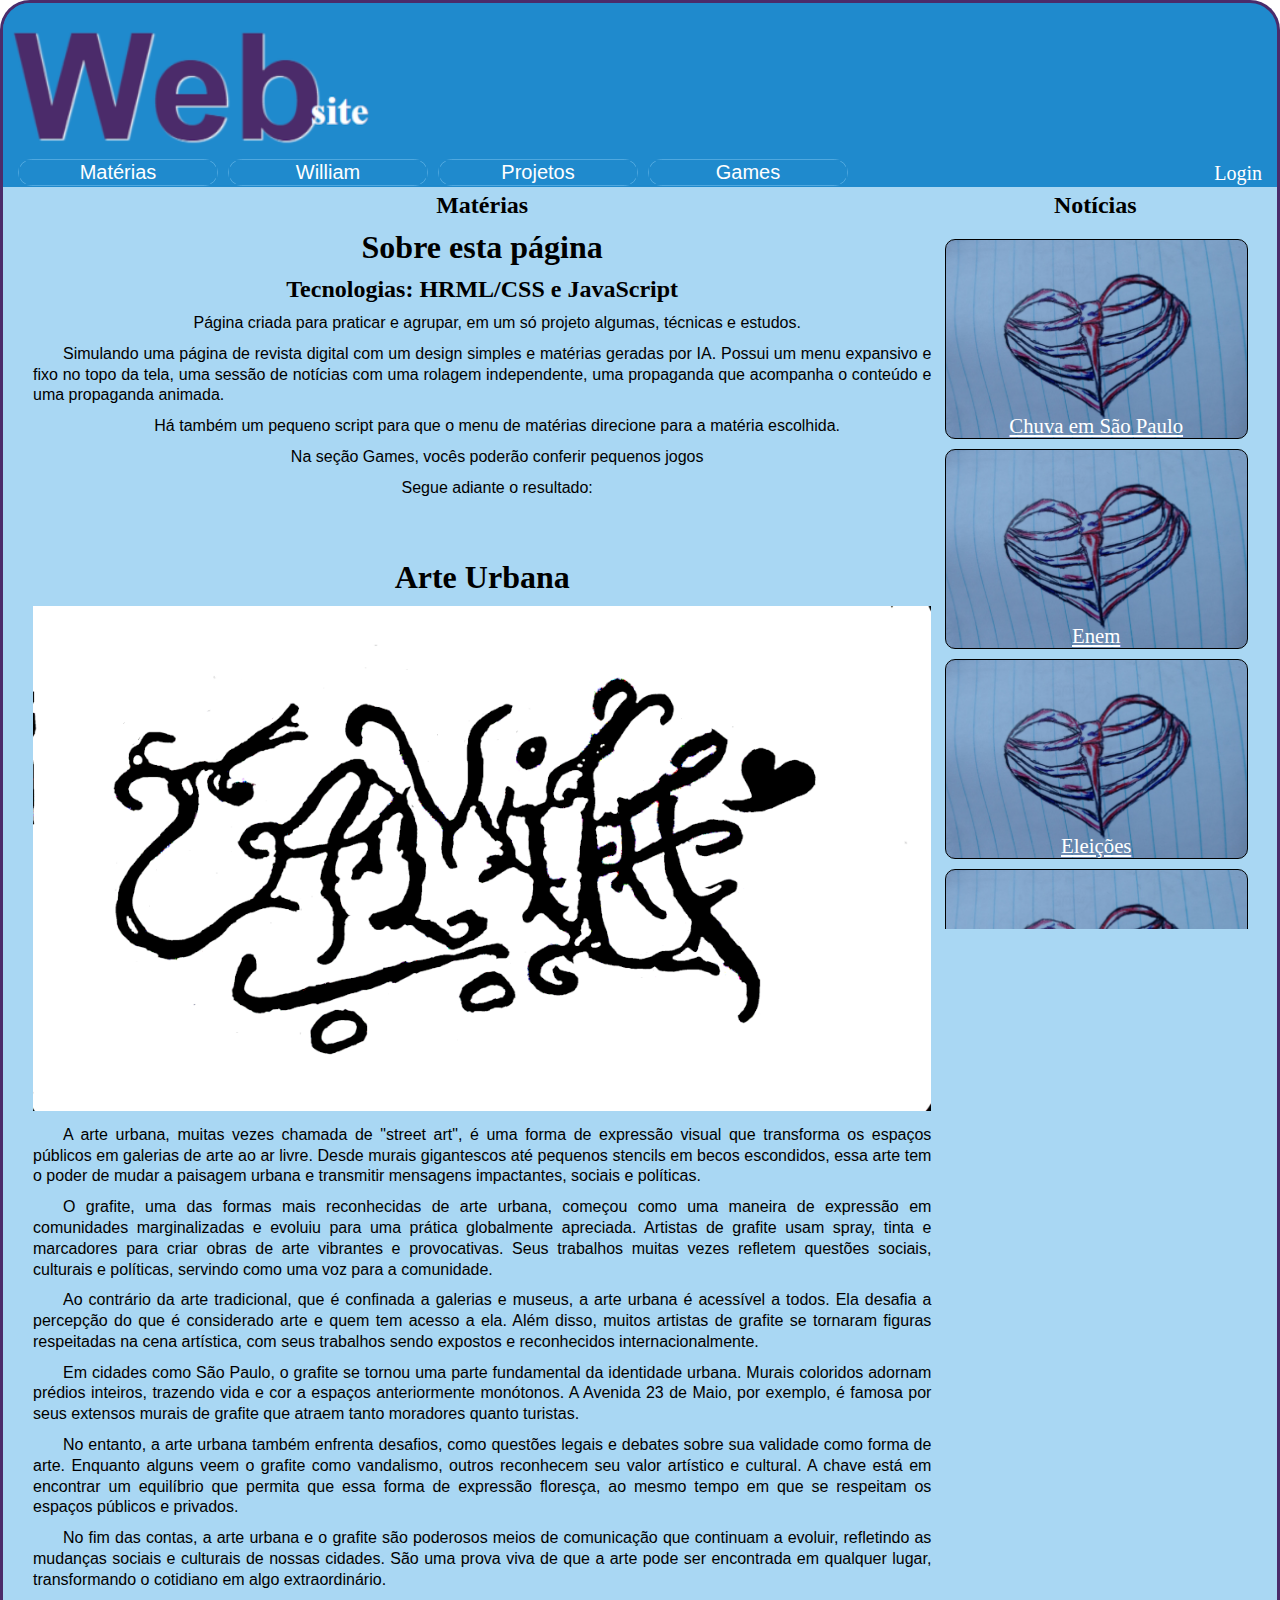
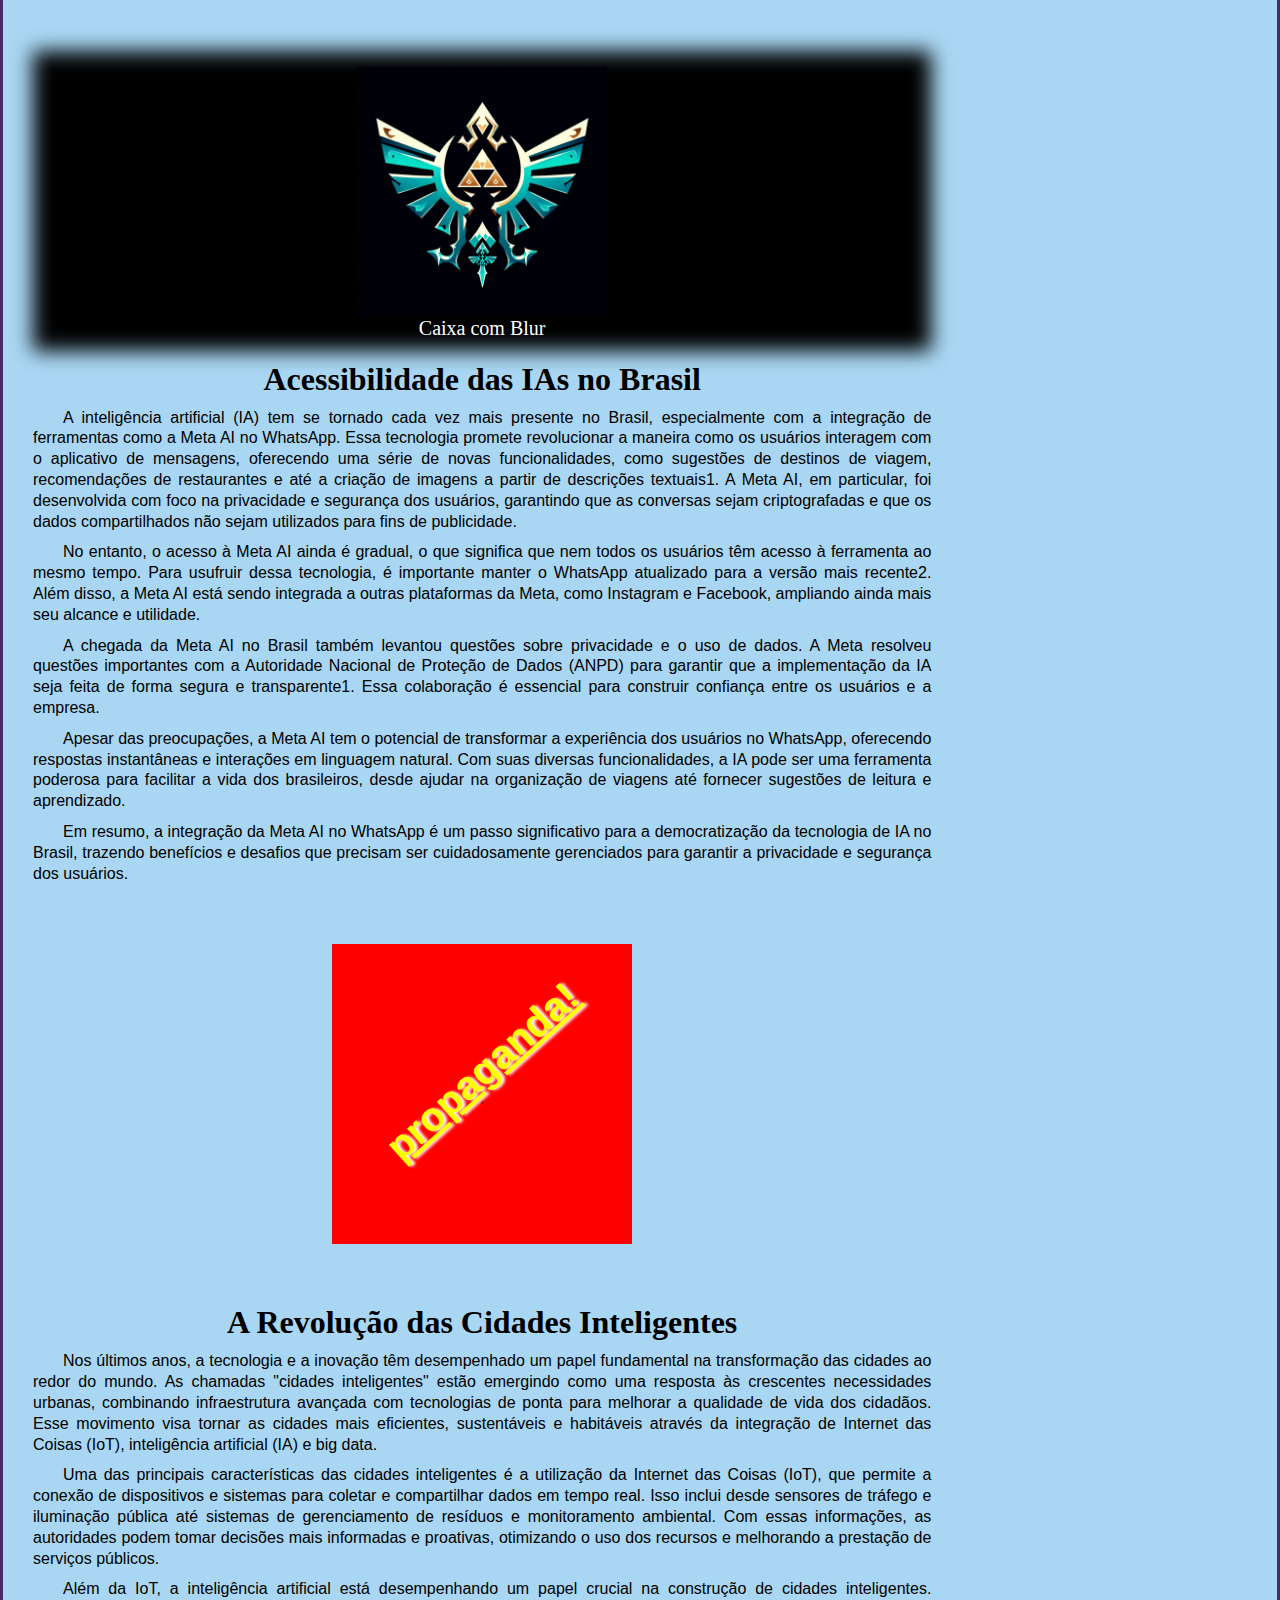
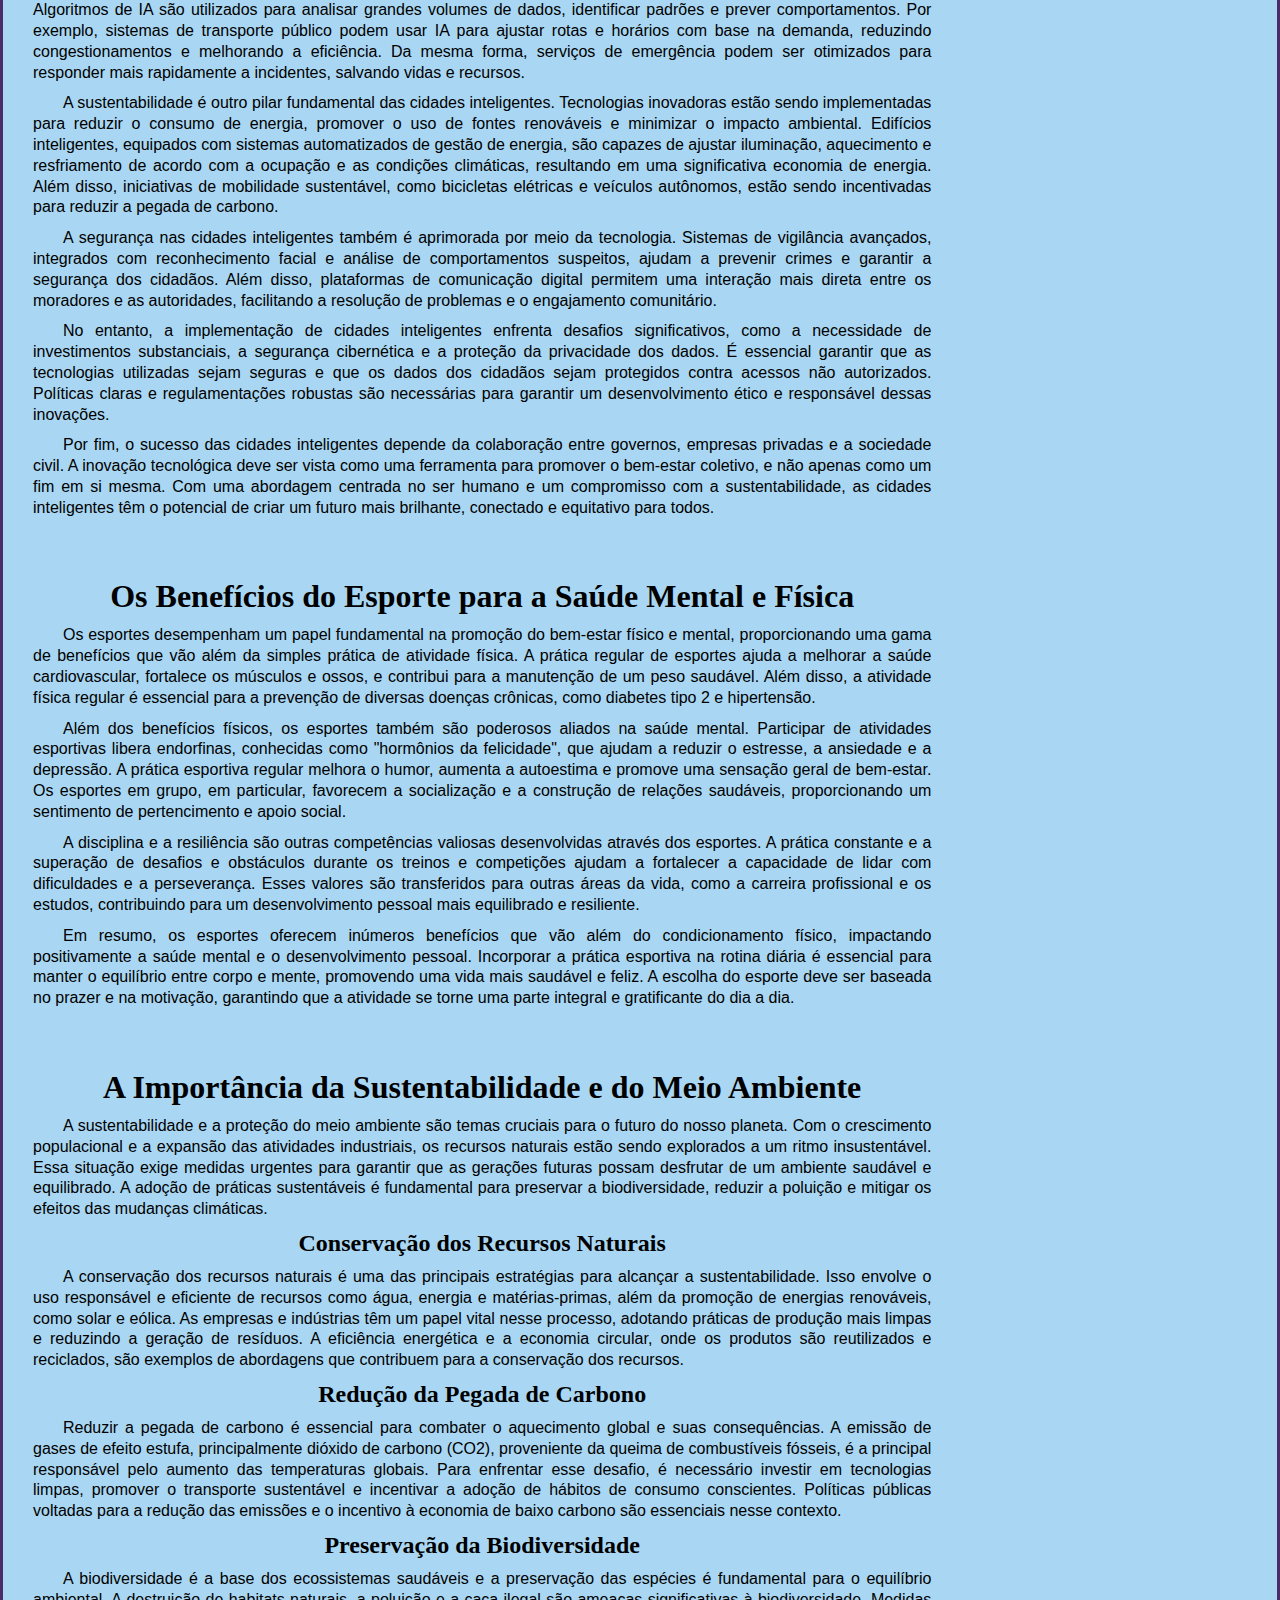
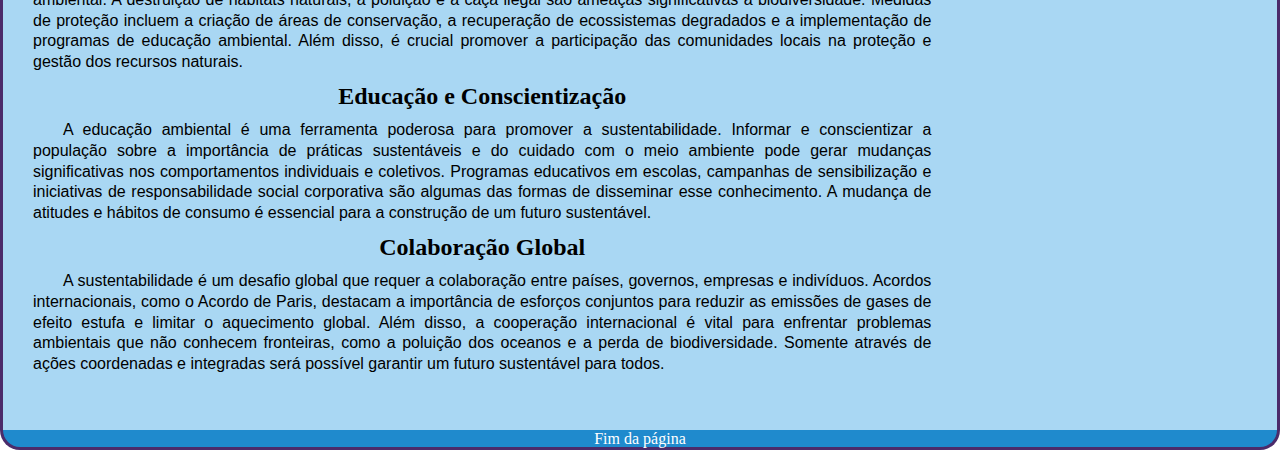
<file: index.html>
<!DOCTYPE html>
<html lang="pt-br">
<head>
    <meta charset="UTF-8">
    <meta name="viewport" content="width=device-width, initial-scale=1.0">
    <title>website</title>
    <script src="games.js" defer> </script>
    <link rel="stylesheet" href="head_style.css">
    <link rel="stylesheet" href="menu_style.css">
    <link rel="stylesheet" href="main_style.css">
    <link rel="shortcut icon" href="imagens/Wlogo.png" type="image/x-icon">
    <link rel="stylesheet" href="https://fonts.googleapis.com/css2?family=Material+Symbols+Outlined:opsz,wght,FILL,GRAD@24,400,0,0&icon_names=power_settings_new" />
    
</head>
<body>

    <header>
        <img src="imagens/websitelogo.png" alt="Logo">
    </header>

    <nav class="menu">
        <ul class="menubar">

            <li class="button">
                <p>Matérias</p>
                <ul class="opções">
                    <li><a href="#Arte Urbana">Arte Urbana</a></li>
                    <li><a href="#Acessibilidade das IAs no Brasil">Acessibilidade das IAs no Brasil</a></li>
                    <li><a href="#A Revolução das Cidades Inteligentes">A Revolução das Cidades Inteligentes</a></li>
                    <li><a href="#Os Benefícios do Esporte para a Saúde Mental e Física">Os Benefícios do Esporte para a Saúde Mental e Física</a></li>
                    <li><a href="#A Importância da Sustentabilidade e do Meio Ambiente">A Importância da Sustentabilidade e do Meio Ambiente</a></li>
                </ul>
            </li>

            <li class="button">
                <p>William</p>
                <ul class="opções">
                    <li><a href="https://github.com/WilliamAlvesOliveira" target="_blank">Github</a></li>
                    <li><a href="https://www.linkedin.com/in/william-oliveira-a047a7268/" target="_blank">Linkedin</a></li>
                    <li><a href="https://www.facebook.com/william.ramone.1" target="_blank">Facebook</a></li>
                    <li><a href="https://www.instagram.com/27will_ramones/" target="_blank">Instagram</a></li> 
                </ul>
            </li>

            <li class="button">
                    <p>Projetos</p>
                    
                <ul class="opções">
                    <li><a href="https://williamalvesoliveira.github.io/projeto-cordel/" target="_blank">Cordel Moderno</a></li>

                    <li><a href="https://williamalvesoliveira.github.io/projeto-android/" target="_blank">Android</a></li>

                    <li><a href="https://williamalvesoliveira.github.io/projeto-redes-sociais/" target="_blank">Projeto Redes Sociais</a></li>

                    <li><a href="https://williamalvesoliveira.github.io/projeto-login/" target="_blank">Projeto-Login</a>
                    </li>
                </ul>
            </li>

            <li class="button">
                <p>Games</p>
                <ul class="opções">
                    <li><a href="#gamescreen" onclick="openwindow('adivinhacao/adivinhação.html')">Adivinhação</a></li>
                    <li><a href="#gamescreen" onclick="openwindow('velha.html')">Velha</a></li>
                    <li><a href="#gamescreen" onclick="openwindow('missilecommand/missilecommandmain.html')">Missile Command</a></li>
                </ul>
            </li>
        </ul>

        <a href="login_page.html">Login</a>
    </nav>

    <main>
        <section>
            <div class="games" id="gamescreen">
                <p>Games</p>
                <iframe id="gameframe" src="" frameborder="0"></iframe>
                <div class="gamebuttons">
                    <button onclick="closewindow()">
                        <span class="material-symbols-outlined">
                        power_settings_new
                        </span>fechar
                    </button>
                </div>
            </div>

            <h2 class="artigos">Matérias</h2>

            <div class="matérias">
                <h2>Sobre esta página</h2>
                <h3>Tecnologias: HRML/CSS e JavaScript</h3>
                <p>Página criada para praticar e agrupar, em um só projeto algumas, técnicas e estudos.</p>

                <p>Simulando uma página de revista digital com um design simples e matérias geradas por IA. Possui um menu expansivo e fixo no topo da tela, uma sessão de notícias com uma rolagem independente, uma propaganda que acompanha o conteúdo e uma propaganda animada.</p>

                <p>Há também um pequeno script para que o menu de matérias direcione para a matéria escolhida.</p>

                <p>Na seção Games, vocês poderão conferir pequenos jogos</p>

                <p>Segue adiante o resultado:</p>
            </div>

            <div id="Arte Urbana" class="matérias">
                <h2>Arte Urbana</h2>
                <picture>
                    <source media="(Max-width: 800px)" srcset="imagens/csmilstsgremastep.png">
                    <img src="imagens/csmilstsgremastemedr.png" alt="imagem escrito camila estilizado">
                </picture>
                <p>A arte urbana, muitas vezes chamada de "street art", é uma forma de expressão visual que transforma os espaços públicos em galerias de arte ao ar livre. Desde murais gigantescos até pequenos stencils em becos escondidos, essa arte tem o poder de mudar a paisagem urbana e transmitir mensagens impactantes, sociais e políticas.</p>

                <p>O grafite, uma das formas mais reconhecidas de arte urbana, começou como uma maneira de expressão em comunidades marginalizadas e evoluiu para uma prática globalmente apreciada. Artistas de grafite usam spray, tinta e marcadores para criar obras de arte vibrantes e provocativas. Seus trabalhos muitas vezes refletem questões sociais, culturais e políticas, servindo como uma voz para a comunidade.</p>
                    
                <p>Ao contrário da arte tradicional, que é confinada a galerias e museus, a arte urbana é acessível a todos. Ela desafia a percepção do que é considerado arte e quem tem acesso a ela. Além disso, muitos artistas de grafite se tornaram figuras respeitadas na cena artística, com seus trabalhos sendo expostos e reconhecidos internacionalmente.</p>
                    
                <p>Em cidades como São Paulo, o grafite se tornou uma parte fundamental da identidade urbana. Murais coloridos adornam prédios inteiros, trazendo vida e cor a espaços anteriormente monótonos. A Avenida 23 de Maio, por exemplo, é famosa por seus extensos murais de grafite que atraem tanto moradores quanto turistas.</p>
                    
                <p>No entanto, a arte urbana também enfrenta desafios, como questões legais e debates sobre sua validade como forma de arte. Enquanto alguns veem o grafite como vandalismo, outros reconhecem seu valor artístico e cultural. A chave está em encontrar um equilíbrio que permita que essa forma de expressão floresça, ao mesmo tempo em que se respeitam os espaços públicos e privados.</p>
                    
                <p>No fim das contas, a arte urbana e o grafite são poderosos meios de comunicação que continuam a evoluir, refletindo as mudanças sociais e culturais de nossas cidades. São uma prova viva de que a arte pode ser encontrada em qualquer lugar, transformando o cotidiano em algo extraordinário.</p>
            </div>

            <div class="imagem">
                <div class="blur"></div>
                <div class="imagem_blur">
                    <img src="imagens/W in the style of the Legend of Zelda logo with a transparent background, dimensions 300px x 300px.png" alt="">
                    <p >Caixa com Blur</p></div>
            </div>

            <div id="Acessibilidade das IAs no Brasil" class="matérias">
                <h2>Acessibilidade das IAs no Brasil</h2>

                <p>A inteligência artificial (IA) tem se tornado cada vez mais presente no Brasil, especialmente com a integração de ferramentas como a Meta AI no WhatsApp. Essa tecnologia promete revolucionar a maneira como os usuários interagem com o aplicativo de mensagens, oferecendo uma série de novas funcionalidades, como sugestões de destinos de viagem, recomendações de restaurantes e até a criação de imagens a partir de descrições textuais1. A Meta AI, em particular, foi desenvolvida com foco na privacidade e segurança dos usuários, garantindo que as conversas sejam criptografadas e que os dados compartilhados não sejam utilizados para fins de publicidade.</p>

                <p>No entanto, o acesso à Meta AI ainda é gradual, o que significa que nem todos os usuários têm acesso à ferramenta ao mesmo tempo. Para usufruir dessa tecnologia, é importante manter o WhatsApp atualizado para a versão mais recente2. Além disso, a Meta AI está sendo integrada a outras plataformas da Meta, como Instagram e Facebook, ampliando ainda mais seu alcance e utilidade.</p>

                <p>A chegada da Meta AI no Brasil também levantou questões sobre privacidade e o uso de dados. A Meta resolveu questões importantes com a Autoridade Nacional de Proteção de Dados (ANPD) para garantir que a implementação da IA seja feita de forma segura e transparente1. Essa colaboração é essencial para construir confiança entre os usuários e a empresa.</p>

                <p>Apesar das preocupações, a Meta AI tem o potencial de transformar a experiência dos usuários no WhatsApp, oferecendo respostas instantâneas e interações em linguagem natural. Com suas diversas funcionalidades, a IA pode ser uma ferramenta poderosa para facilitar a vida dos brasileiros, desde ajudar na organização de viagens até fornecer sugestões de leitura e aprendizado.</p>

                <p>Em resumo, a integração da Meta AI no WhatsApp é um passo significativo para a democratização da tecnologia de IA no Brasil, trazendo benefícios e desafios que precisam ser cuidadosamente gerenciados para garantir a privacidade e segurança dos usuários.</p>
            </div>

            <div class="animated_border">
                <div class="propaganda">
                   <p class="propaganda_text">propaganda!</p>´
                   <p class="hidden"><a href=""#>click para saber mais.</a></p>
                </div>
            </div>

            <div id="A Revolução das Cidades Inteligentes" class="matérias">
                <h2>A Revolução das Cidades Inteligentes</h2>

                <p>Nos últimos anos, a tecnologia e a inovação têm desempenhado um papel fundamental na transformação das cidades ao redor do mundo. As chamadas "cidades inteligentes" estão emergindo como uma resposta às crescentes necessidades urbanas, combinando infraestrutura avançada com tecnologias de ponta para melhorar a qualidade de vida dos cidadãos. Esse movimento visa tornar as cidades mais eficientes, sustentáveis e habitáveis através da integração de Internet das Coisas (IoT), inteligência artificial (IA) e big data.</p>

                <p>Uma das principais características das cidades inteligentes é a utilização da Internet das Coisas (IoT), que permite a conexão de dispositivos e sistemas para coletar e compartilhar dados em tempo real. Isso inclui desde sensores de tráfego e iluminação pública até sistemas de gerenciamento de resíduos e monitoramento ambiental. Com essas informações, as autoridades podem tomar decisões mais informadas e proativas, otimizando o uso dos recursos e melhorando a prestação de serviços públicos.</p>

                <p>Além da IoT, a inteligência artificial está desempenhando um papel crucial na construção de cidades inteligentes. Algoritmos de IA são utilizados para analisar grandes volumes de dados, identificar padrões e prever comportamentos. Por exemplo, sistemas de transporte público podem usar IA para ajustar rotas e horários com base na demanda, reduzindo congestionamentos e melhorando a eficiência. Da mesma forma, serviços de emergência podem ser otimizados para responder mais rapidamente a incidentes, salvando vidas e recursos.</p>

                <p>A sustentabilidade é outro pilar fundamental das cidades inteligentes. Tecnologias inovadoras estão sendo implementadas para reduzir o consumo de energia, promover o uso de fontes renováveis e minimizar o impacto ambiental. Edifícios inteligentes, equipados com sistemas automatizados de gestão de energia, são capazes de ajustar iluminação, aquecimento e resfriamento de acordo com a ocupação e as condições climáticas, resultando em uma significativa economia de energia. Além disso, iniciativas de mobilidade sustentável, como bicicletas elétricas e veículos autônomos, estão sendo incentivadas para reduzir a pegada de carbono.</p>

                <p>A segurança nas cidades inteligentes também é aprimorada por meio da tecnologia. Sistemas de vigilância avançados, integrados com reconhecimento facial e análise de comportamentos suspeitos, ajudam a prevenir crimes e garantir a segurança dos cidadãos. Além disso, plataformas de comunicação digital permitem uma interação mais direta entre os moradores e as autoridades, facilitando a resolução de problemas e o engajamento comunitário.</p>

                <p>No entanto, a implementação de cidades inteligentes enfrenta desafios significativos, como a necessidade de investimentos substanciais, a segurança cibernética e a proteção da privacidade dos dados. É essencial garantir que as tecnologias utilizadas sejam seguras e que os dados dos cidadãos sejam protegidos contra acessos não autorizados. Políticas claras e regulamentações robustas são necessárias para garantir um desenvolvimento ético e responsável dessas inovações.</p>

                <p>Por fim, o sucesso das cidades inteligentes depende da colaboração entre governos, empresas privadas e a sociedade civil. A inovação tecnológica deve ser vista como uma ferramenta para promover o bem-estar coletivo, e não apenas como um fim em si mesma. Com uma abordagem centrada no ser humano e um compromisso com a sustentabilidade, as cidades inteligentes têm o potencial de criar um futuro mais brilhante, conectado e equitativo para todos.</p>

            </div>

            <div id="Os Benefícios do Esporte para a Saúde Mental e Física" class="matérias">
                <h2>Os Benefícios do Esporte para a Saúde Mental e Física</h2>

                <p>Os esportes desempenham um papel fundamental na promoção do bem-estar físico e mental, proporcionando uma gama de benefícios que vão além da simples prática de atividade física. A prática regular de esportes ajuda a melhorar a saúde cardiovascular, fortalece os músculos e ossos, e contribui para a manutenção de um peso saudável. Além disso, a atividade física regular é essencial para a prevenção de diversas doenças crônicas, como diabetes tipo 2 e hipertensão.</p>

                <p>Além dos benefícios físicos, os esportes também são poderosos aliados na saúde mental. Participar de atividades esportivas libera endorfinas, conhecidas como "hormônios da felicidade", que ajudam a reduzir o estresse, a ansiedade e a depressão. A prática esportiva regular melhora o humor, aumenta a autoestima e promove uma sensação geral de bem-estar. Os esportes em grupo, em particular, favorecem a socialização e a construção de relações saudáveis, proporcionando um sentimento de pertencimento e apoio social.</p>

                <p>A disciplina e a resiliência são outras competências valiosas desenvolvidas através dos esportes. A prática constante e a superação de desafios e obstáculos durante os treinos e competições ajudam a fortalecer a capacidade de lidar com dificuldades e a perseverança. Esses valores são transferidos para outras áreas da vida, como a carreira profissional e os estudos, contribuindo para um desenvolvimento pessoal mais equilibrado e resiliente.</p>

                <p>Em resumo, os esportes oferecem inúmeros benefícios que vão além do condicionamento físico, impactando positivamente a saúde mental e o desenvolvimento pessoal. Incorporar a prática esportiva na rotina diária é essencial para manter o equilíbrio entre corpo e mente, promovendo uma vida mais saudável e feliz. A escolha do esporte deve ser baseada no prazer e na motivação, garantindo que a atividade se torne uma parte integral e gratificante do dia a dia.</p>
            </div>

            <div id="A Importância da Sustentabilidade e do Meio Ambiente" class="matérias">
                <h2>A Importância da Sustentabilidade e do Meio Ambiente</h2>

                <p>A sustentabilidade e a proteção do meio ambiente são temas cruciais para o futuro do nosso planeta. Com o crescimento populacional e a expansão das atividades industriais, os recursos naturais estão sendo explorados a um ritmo insustentável. Essa situação exige medidas urgentes para garantir que as gerações futuras possam desfrutar de um ambiente saudável e equilibrado. A adoção de práticas sustentáveis é fundamental para preservar a biodiversidade, reduzir a poluição e mitigar os efeitos das mudanças climáticas.</p>

                <h3>Conservação dos Recursos Naturais</h3>
                
                <p>A conservação dos recursos naturais é uma das principais estratégias para alcançar a sustentabilidade. Isso envolve o uso responsável e eficiente de recursos como água, energia e matérias-primas, além da promoção de energias renováveis, como solar e eólica. As empresas e indústrias têm um papel vital nesse processo, adotando práticas de produção mais limpas e reduzindo a geração de resíduos. A eficiência energética e a economia circular, onde os produtos são reutilizados e reciclados, são exemplos de abordagens que contribuem para a conservação dos recursos.</p>

                <h3>Redução da Pegada de Carbono</h3>

                <p>Reduzir a pegada de carbono é essencial para combater o aquecimento global e suas consequências. A emissão de gases de efeito estufa, principalmente dióxido de carbono (CO2), proveniente da queima de combustíveis fósseis, é a principal responsável pelo aumento das temperaturas globais. Para enfrentar esse desafio, é necessário investir em tecnologias limpas, promover o transporte sustentável e incentivar a adoção de hábitos de consumo conscientes. Políticas públicas voltadas para a redução das emissões e o incentivo à economia de baixo carbono são essenciais nesse contexto.</p>

                <h3>Preservação da Biodiversidade</h3>

                <p>A biodiversidade é a base dos ecossistemas saudáveis e a preservação das espécies é fundamental para o equilíbrio ambiental. A destruição de habitats naturais, a poluição e a caça ilegal são ameaças significativas à biodiversidade. Medidas de proteção incluem a criação de áreas de conservação, a recuperação de ecossistemas degradados e a implementação de programas de educação ambiental. Além disso, é crucial promover a participação das comunidades locais na proteção e gestão dos recursos naturais.</p>

                <h3>Educação e Conscientização</h3>

                <p>A educação ambiental é uma ferramenta poderosa para promover a sustentabilidade. Informar e conscientizar a população sobre a importância de práticas sustentáveis e do cuidado com o meio ambiente pode gerar mudanças significativas nos comportamentos individuais e coletivos. Programas educativos em escolas, campanhas de sensibilização e iniciativas de responsabilidade social corporativa são algumas das formas de disseminar esse conhecimento. A mudança de atitudes e hábitos de consumo é essencial para a construção de um futuro sustentável.</p>

                <h3>Colaboração Global</h3>

                <p>A sustentabilidade é um desafio global que requer a colaboração entre países, governos, empresas e indivíduos. Acordos internacionais, como o Acordo de Paris, destacam a importância de esforços conjuntos para reduzir as emissões de gases de efeito estufa e limitar o aquecimento global. Além disso, a cooperação internacional é vital para enfrentar problemas ambientais que não conhecem fronteiras, como a poluição dos oceanos e a perda de biodiversidade. Somente através de ações coordenadas e integradas será possível garantir um futuro sustentável para todos.</p>
            </div>
        </section>

        <aside> 
            <h2 class="artigos">Notícias</h2>
            <nav class="barra_noticias">
                <a href="https://www.google.com/search?sca_esv=ddfd98cd2ab249ea&sxsrf=ADLYWIJFim8UOPvacDT1OFOaGjOVRZX4jQ:1729909690779&q=chuva+em+s%C3%A3o+paulo&tbm=nws&source=lnms&fbs=[base64]&sa=X&ved=2ahUKEwiK4_Lk_6qJAxXcrpUCHel-O1oQ0pQJegQIFRAB&biw=1536&bih=730&dpr=1.25 " target="_blank">
                    <div class="noticias">
                        <p>Chuva em São Paulo</p>
                    </div>
                </a>

                <a href="https://www.google.com/search?sca_esv=ddfd98cd2ab249ea&sxsrf=ADLYWIJjOTsmru0DXSaT1Ct37icGSYvRzQ:1729909875853&q=enem&tbm=nws&source=lnms&fbs=[base64]&sa=X&ved=2ahUKEwil8pK9gKuJAxXCkZUCHXEdPXIQ0pQJegQIExAB&biw=1536&bih=730&dpr=1.25" target="_blank" >
                    <div class="noticias">
                        <p>Enem</p>
                    </div>
                </a>

                <a href="https://www.google.com/search?sca_esv=9ae84c19023fe28d&sxsrf=ADLYWIIjMaEM2bDuHp-GvRL-J7dcytCkcA:1734798850168&q=elei%C3%A7%C3%B5es&tbm=nws&source=lnms&fbs=[base64]&sa=X&ved=2ahUKEwiFguKppbmKAxWXLbkGHdriBKcQ0pQJegQIGBAB&biw=1536&bih=730&dpr=1.25" target="_blank">
                    <div class="noticias">
                        <p>Eleições</p>
                    </div>
                </a>

                <a href="https://www.google.com/search?q=previs%C3%A3o+do+tempo&oq=previs%C3%A3o+do+tempo&gs_lcrp=[base64]&sourceid=chrome&ie=UTF-8" target="_blank">
                    <div class="noticias">
                        <p>Previsão do Tempo</p>
                    </div></a>
                </a>

                <a href="https://www.google.com/search?sca_esv=dbde45d60f3f4c4d&sxsrf=ADLYWIICVvPxq2c6HEjagOKQcJtsmdMnTA:1734798971273&q=Corte+de+gastos+do+governo&tbm=nws&source=lnms&fbs=[base64]&sa=X&ved=2ahUKEwiN3cHjpbmKAxWIFbkGHST_JN4Q0pQJegQIHBAB&biw=1536&bih=730&dpr=1.25" target="_blank">
                    <div class="noticias">
                        <p>Corte de gastos do governo</p>
                    </div>
                </a>

                <a href="https://www.google.com/search?q=horoscopo+do+dia&sca_esv=dbde45d60f3f4c4d&biw=1536&bih=730&tbm=nws&sxsrf=ADLYWIKmtvP-DDFjbdyOewCWry9pnrSIqw%3A1734799010873&ei=ou5mZ-v3NK_J5OUP2-TI6A4&oq=horosco&gs_lp=[base64]&sclient=gws-wiz-news" target="_blank">
                    <div class="noticias">
                        <p>Horóscopo do dia</p>
                    </div>
                </a>

               <a href="https://www.google.com/search?q=esportes&sca_esv=dbde45d60f3f4c4d&biw=1536&bih=730&tbm=nws&sxsrf=ADLYWILlEl2Fyi1FPINhFj0oLG99SZspjw%3A1734799016771&ei=qO5mZ6TlLtv85OUPo8nT-QM&ved=0ahUKEwik2Zr5pbmKAxVbPrkGHaPkND8Q4dUDCA4&uact=5&oq=esportes&gs_lp=[base64]&sclient=gws-wiz-news" target="_blank">
                    <div class="noticias">
                        <p>Esportes </p>
                    </div>
                </a>
                
                <a href="https://www.google.com/search?q=cultura&sca_esv=dbde45d60f3f4c4d&biw=1536&bih=730&tbm=nws&sxsrf=ADLYWIKqtAmLTlX7AALiQrisp-0kQseq3Q%3A1734799095338&ei=9-5mZ_CrFKjO5OUP89X0mAY&ved=0ahUKEwiwg9aeprmKAxUoJ7kGHfMqHWMQ4dUDCA4&uact=5&oq=cultura&gs_lp=[base64]&sclient=gws-wiz-news" target="_blank">
                    <div class="noticias">
                        <p>Cultura</p>
                    </div>
                </a>

                <div class="noticias"><a href="#"></a></div>
                <div class="noticias"><a href="#"></a></div>
                <div class="noticias"><a href="#"></a></div>
                <div class="noticias"><a href="#"></a></div>
                <div class="noticias"><a href="#"></a></div>
                <div class="noticias"><a href="#"></a></div>
                <div class="noticias"><a href="#"></a></div>
                <div class="noticias"><a href="#"></a></div>
                <div class="noticias"><a href="#"></a></div>
                <div class="noticias"><a href="#"></a></div>
                <div class="noticias"><a href="#"></a></div>
                <div class="noticias"><a href="#"></a></div>
           </nav>

           <div class="banner">
                <iframe src="https://williamalvesoliveira.github.io/projeto-cordel/" target="_blank" frameborder="0">
                    Iframe indisponivel.
                </iframe>       
           </div>
        </aside>
    </main>
    
    <footer>
        <a href="#">
            Fim da página
        </a>
    </footer>

    <script>
        document.querySelectorAll('a[href^="#"]').forEach(anchor => {
            anchor.addEventListener('click', function (e) {
                e.preventDefault();

                const targetId = this.getAttribute('href').substring(1);

                if (targetId === "") {
                    window.scrollTo({
                        top: 0,
                        behavior: 'smooth'
                    });
                    return; 
                }
                
                const targetElement = document.getElementById(targetId);
                const offset = 37;
                const elementPosition = targetElement.getBoundingClientRect().top + window.pageYOffset;
                const offsetPosition = elementPosition - offset;

                window.scrollTo(
                    { top: offsetPosition, behavior: 'smooth'
                }); 
            });
        });
    </script>
</body>
</html>
</file>
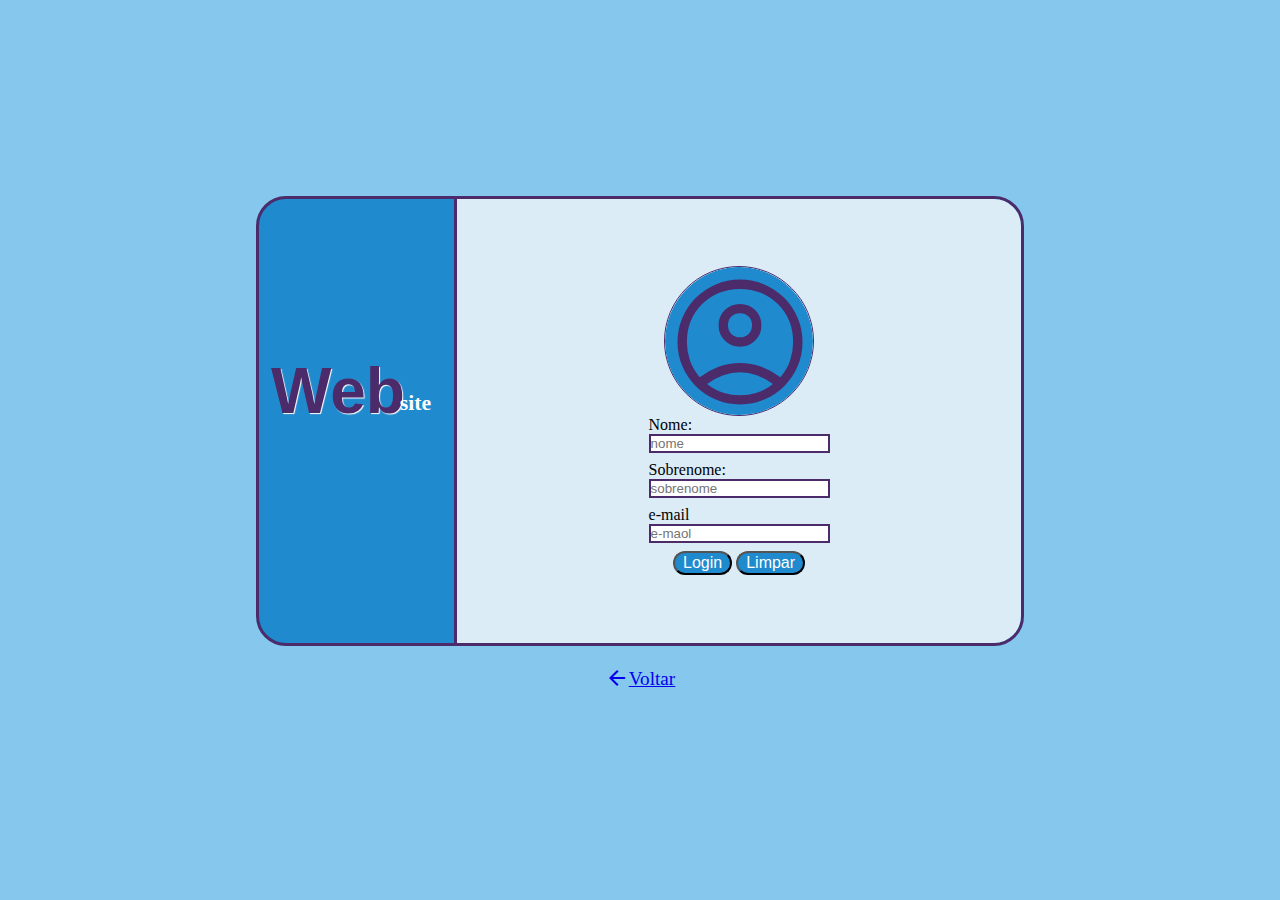
<file: login_page.html>
<!DOCTYPE html>
<html lang="pt-br">
<head>
    <meta charset="UTF-8">
    <meta name="viewport" content="width=device-width, initial-scale=1.0">
    <title>Login</title>
    <link rel="stylesheet" href="login-style.css">
    <link href="https://fonts.googleapis.com/css2?family=Material+Symbols+Outlined" rel="stylesheet" />
</head>
<body>
    <div id="login">
        <div id="login-aside">
            <h1><p class="logo1">Web</p><p class="logo2">site</p></h1>
        </div>

        <div id="formulario">
            <div id="user">
                <span class="material-symbols-outlined">
                    account_circle
                </span>

                <img src="imagens/skullphoto.jpg" alt="photo">
            </div>

            <form action="" method="post">
                <div class="dados">
                    <label for="nome">Nome:</label>
                    <input type="text" name="nome" id="nome" required placeholder="nome" maxlength="15">

                    <label for="sobrenome">Sobrenome:</label>
                    <input type="text" name="sobrenome" id="sobrenome" placeholder="sobrenome">

                    <label for="email">e-mail</label>
                    <input type="email" name="email" id="email" required placeholder="e-maol">
                </div>

                <div class="botoes-form">
                    <input type="submit" value="Login"onclick="logon(event)">
                    <input type="reset" value="Limpar">
                </div>
            </form>
        </div>
    </div>

    <footer><a href="index.html">
        <span class="material-symbols-outlined">
            arrow_back
        </span>Voltar
    </a></footer>

    <script> 
        function logon(event){ 
            event.preventDefault(); 
            window.alert('Logado');

            var ico = document.querySelector("material-symbols-outlined")
            var foto = document.getElementsByTagName('img')
            var nome = document.querySelector('#nome')
            var in_nome = document.querySelector('#nome').value
            var sobrenome = document.querySelector('#sobrenome')
            var in_sobrenome = document.querySelector('#sobrenome').value
            var mail = document.querySelector('#email')  
            var in_mail = document.querySelector('#email') .value     
            var botao = document.querySelector('input[type= submit]')     

            var spanElement = document.querySelector('.material-symbols-outlined'); 
            var imgElement = document.querySelector('#user img'); 
            spanElement.style.display = 'none'; 
            imgElement.style.display = 'block';
            nome.value = in_nome;
            sobrenome.value = in_sobrenome;
            mail.value = in_mail;
            botao.value = "logoff";            
        }
    </script>
</body>
</html>
</file>
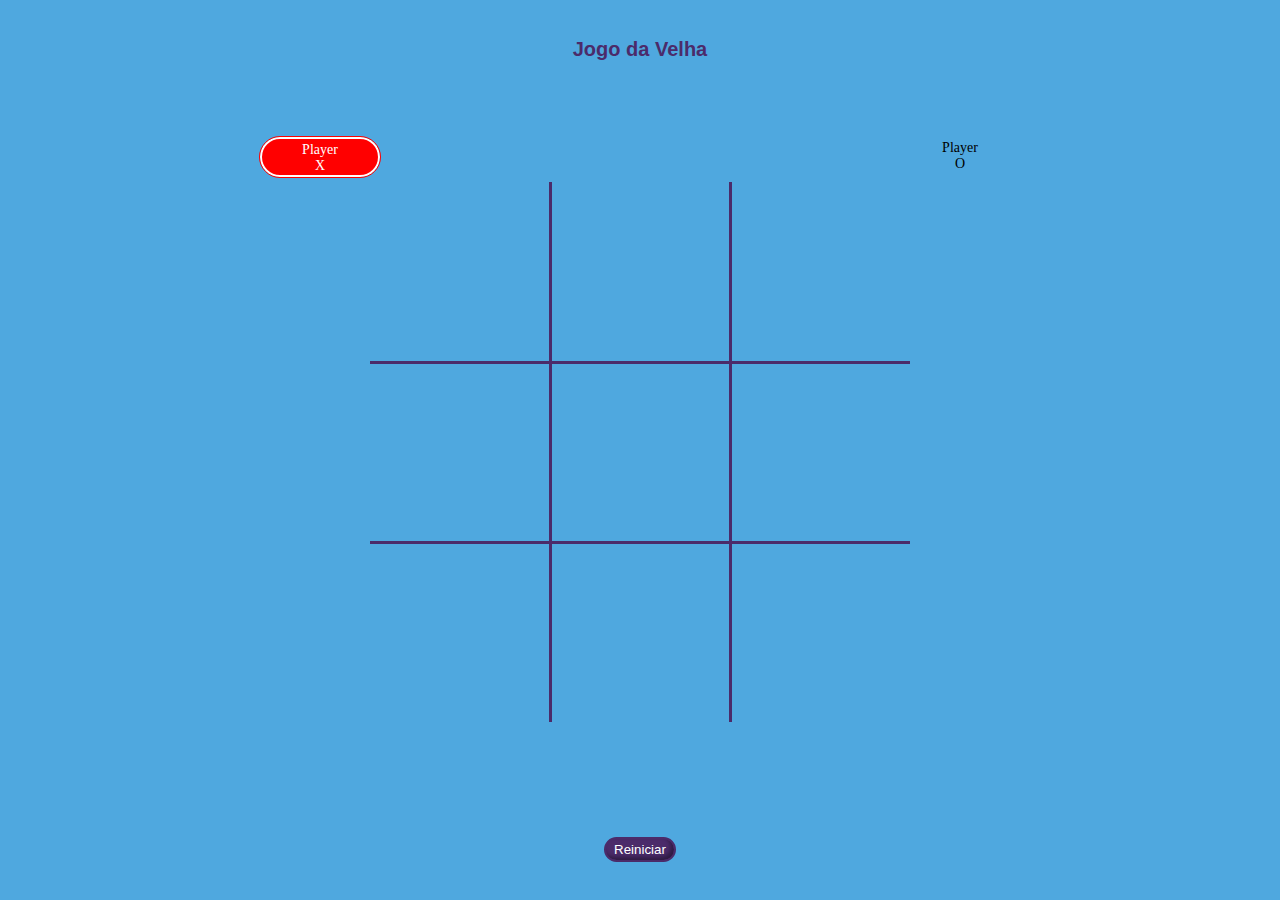
<file: velha.html>
<!DOCTYPE html>
<html lang="pt-br">
<head>
    <meta charset="UTF-8">
    <meta name="viewport" content="width=device-width, initial-scale=1.0">
    <title>Jogo da Velha</title>
    <style>
        :root{
            --cor1: rgb(31, 138, 205);
            --cor2:rgba(111, 188, 235, 0.6);
            --cor3:rgba(40, 40, 251, 0.2);
            --cor4: rgb(75, 43, 106);
        }

        *{
            margin: 0;
            padding: 0;
            box-sizing: border-box;
        }

        html{
            background-color: var(--cor1);
        }

        body{
            background-color: var(--cor2);
            height: 100vh;
            display: flex;
            flex-direction: column;
            justify-content: space-around;
            align-items: center;
        }

        main{
            display: flex;
            flex-direction: column;
            gap: 5px;
        }

        h1{
            color: var(--cor4);
            font-family: Arial, Helvetica, sans-serif;
            font-size: 20px;
        }

        .players{
            width: 100vw;
            display: flex;
            justify-content: space-around;
        }

        .players > p{
            font-size: 14px;
            width: 120px;
            height: 40px;
            border-radius: 1000px;
            padding: 3px;
            display: inline-block;
            text-align: center;
        }

        .jogadorAtual{
            background-color: red;
            border: 2px solid white;
            outline: 1px solid red;
            color: white;
        }

        .velha{
            padding: 3px;
            border-collapse: collapse;
        }

        @media screen and (orientation: portrait){
            .velha{
                margin: auto;
                width: 50vw;
                height: 50vw;
            }
        }

        @media screen and (orientation: landscape){
            .velha{
                margin: auto;
                width: 60vh;
                height: 60vh;
            }
        }

        td{
            width: 30%;
            height: 30%;
            text-align: center;
            font-family: Arial, Helvetica, sans-serif;
            font-size: 30px;
            color: white;
        }

        .cima > td, .meio > td{
            border-bottom: 3px solid var(--cor4);
        }

        .esquerda{
            border-right: 3px solid var(--cor4);
        }

        .direita{
            border-left: 3px solid var(--cor4);
        }
        
        #resultado{
            display: flex;
            justify-content: center;
            align-items: center;
            font-family: Arial, Helvetica, sans-serif;
            font-weight: bold;
            color: white;
            height: 30px;
            margin-top: 3px;
        }

        .vencedor{
            background-color: red;
            border-top: 3px solid white;
            border-bottom: 3px solid white;
            outline: 1px solid red;
        }

        .jogadorAtual, .vencedor{
            transition: background-color 0.05s ease, border-top 0.05s ease, border-bottom 0.05s ease, outline 0.05s ease;
        }

        footer > button{
            cursor: pointer;
            background-color: var(--cor4);
            color: white;
            padding: 3px 8px;
            border: 2px solid var(--cor4);
            border-radius: 1000px;
            box-shadow: inset -3px -3px 4px rgba(0, 0, 0, 0.381);
        }

        footer > button:hover{
            border: 2px solid white
        }

        @media(max-width:151px){
            h1{
                font-size: 8px;
            }

            .players>p{
            font-size: 10px;
            width: 80px;
            height: 30px;
            }

            main{
                gap: 2px;
            }

            .velha{
                width: 40vw;
                height: 40vw;
            }

            td{
                font-size: 7vw  ;
            }

            #resultado{
                height: 16px;
                margin-top: 1px;
            }
            
            .vencedor{
                border-top: 1px solid white;
                border-bottom: 1px solid white;
            }

            #resultado>p{
                font-size: 12px;
            }

            footer>button{
                font-size:8px;
            }

        }
    </style>
</head>
<body>
    <header>
        <h1>Jogo da Velha</h1>
    </header>

    <main>
        <div class="players">
            <p id="playerX" >Player <br>X</p>
            <p id="playerO">Player <br>O</p>
        </div>
        <div>
            <table class="velha">
                <tr class="cima">
                    <td class="esquerda"  id="a1" tabindex="0" role="button" aria-label="Campo A1">
                    </td>

                    <td class="centro" id="a2" tabindex="0" role="button" aria-label="Campo A2">
                    </td>

                    <td class="direita" id="a3" tabindex="0" role="button" aria-label="Campo A3">
                    </td>
                </tr>

                <tr class="meio">
                    <td class="esquerda" id="b1" tabindex="0" role="button" aria-label="Campo B1">
                    </td>

                    <td class="centro" id="b2" tabindex="0" role="button" aria-label="Campo B2">
                    </td>

                    <td class="direita" id="b3" tabindex="0" role="button" aria-label="Campo B3">
                    </td>
                </tr>

                <tr class="baixo">
                    <td class="esquerda" id="c1" tabindex="0" role="button" aria-label="Campo C1">
                    </td>

                    <td class="centro" id="c2" tabindex="0" role="button" aria-label="Campo C2"> 
                    </td>

                    <td class="direita" id="c3" tabindex="0" role="button" aria-label="Campo C3"> 
                    </td>
                </tr>
            </table>
        </div>
        <div id="resultado"> </div>
    </main>

    <footer>
        <button id="reiniciar">Reiniciar</button>
    </footer>

    <script>
        document.addEventListener('DOMContentLoaded', iniciar);
        let jogador = 'X';

        function jogadorAtual(jogador){
            const jogadorX = document.querySelector('#playerX');
            const jogadorO = document.querySelector('#playerO');

            if (jogador === 'X'){
                jogadorX.classList.add('jogadorAtual');
                jogadorO.classList.remove('jogadorAtual');
            }else{
                jogadorX.classList.remove('jogadorAtual');
                jogadorO.classList.add('jogadorAtual');
            }
        }

        function iniciar() {
            const celulas = document.querySelectorAll('.velha td');
            celulas.forEach(celula => {
                celula.addEventListener('click', () => marcar(celula));
                celula.addEventListener('keydown', (e) => {
                    if (e.key === 'Enter' || e.key === ' ') {
                        e.preventDefault();
                        marcar(celula);
                    }
                });
                celula.addEventListener('mouseover', () => mostrarPreview(celula));
                celula.addEventListener('mouseout', () => removerPreview(celula));
            });

            document.querySelector('#reiniciar').addEventListener('click', reiniciar);
            reiniciar();
        }

        function marcar(celula) {
            if (celula.innerHTML === '' || celula.classList.contains('preview')) {
                celula.innerHTML = jogador;
                celula.classList.remove('preview');

                const vencedor = verificarVencedor();
                const resultado = document.querySelector('#resultado');

                if (vencedor) {
                    if (vencedor === 'velha'){
                        resultado.innerHTML = '<p>VELHA!!!</p>';
                        resultado.classList.add('vencedor');
                    } else {
                        resultado.innerHTML = `<p>Vencedor: Jogador ${vencedor}</p>`;
                        resultado.classList.add('vencedor');
                        return; 
                    } 
                }

                jogador = jogador === 'X' ? 'O' : 'X';
                jogadorAtual(jogador);
            }
        }

        function verificarVencedor() {
            const celulas = document.querySelectorAll('.velha td');
            const combinacoes = [
                [0, 1, 2], [3, 4, 5], [6, 7, 8],
                [0, 3, 6], [1, 4, 7], [2, 5, 8],
                [0, 4, 8], [2, 4, 6]
            ];

            for (const combinacao of combinacoes) {
                const [a, b, c] = combinacao;
                if (celulas[a].innerHTML && celulas[a].innerHTML === celulas[b].innerHTML && celulas[a].innerHTML === celulas[c].innerHTML) {
                    return celulas[a].innerHTML;
                }
            }

            const todosPreenchidos = [...celulas].every(celula => celula.innerHTML !== '');
            if (todosPreenchidos) {
                return 'velha';
            }

            return null;
        }

        function reiniciar() {
            const celulas = document.querySelectorAll('.velha td');
            celulas.forEach(celula => celula.innerHTML = '');
            jogador = 'X';
            jogadorAtual(jogador);
            document.querySelector('#resultado').innerText = '';
            document.querySelector('#resultado').classList.remove('vencedor');
        }

        function mostrarPreview(celula) {
            if (celula.innerHTML === '') {
                celula.innerHTML = jogador;
                celula.classList.add('preview');
            }
        }

        function removerPreview(celula) {
            if (celula.classList.contains('preview')) {
                celula.innerHTML = '';
                celula.classList.remove('preview');
            }
        }

    </script>
    
</body>
</html>
</file>
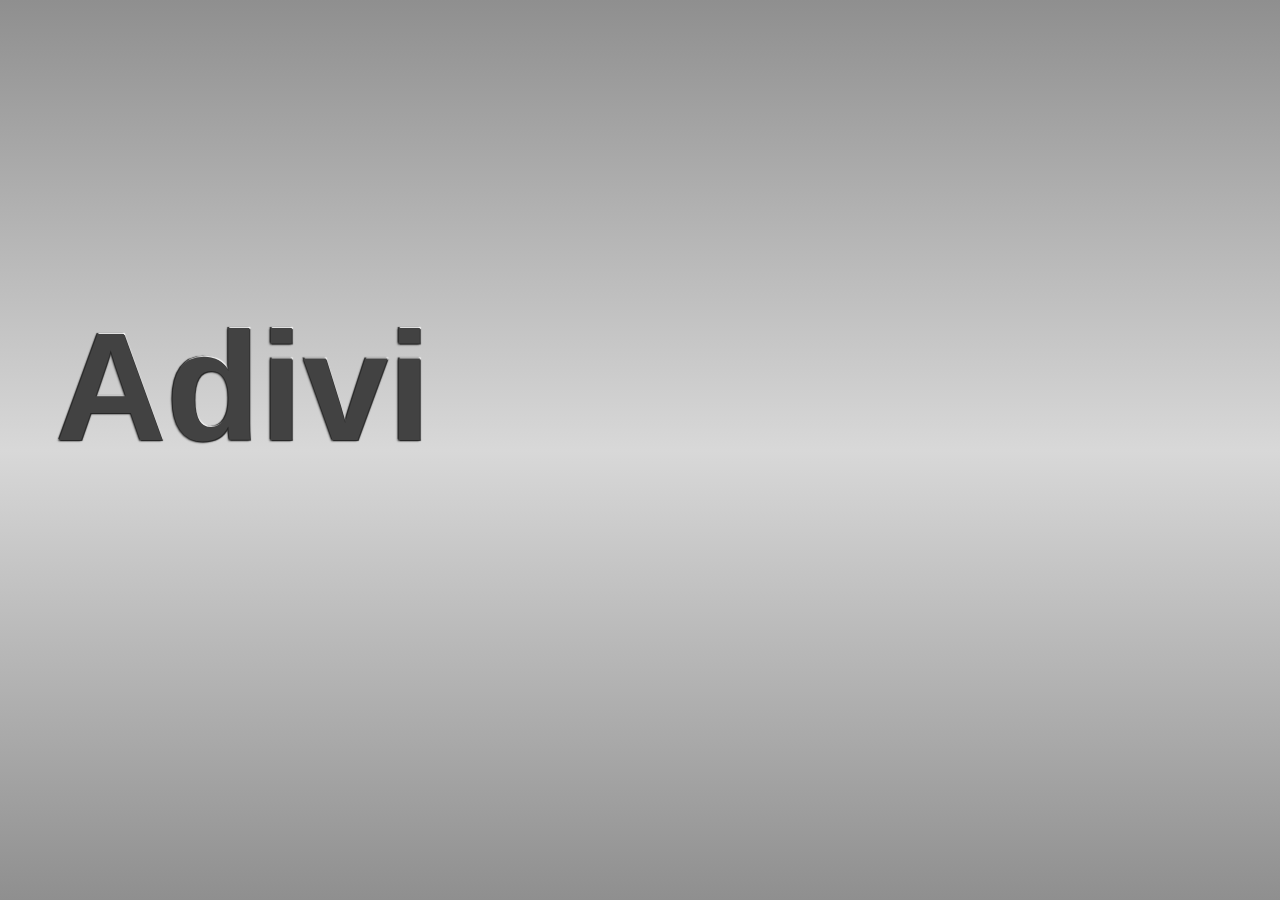
<file: adivinhacao/adivinhação.html>
<!DOCTYPE html>
<html lang="pt-br">
<head>
    <meta charset="UTF-8">
    <meta name="viewport" content="width=device-width, initial-scale=1.0">
    <title>Adivinhação</title>
   <link rel="stylesheet" href="menuprincipal.css">
</head>
<body>
    <main>
        <h1 id="titulo">Adivinhação <span id="version">2.0</span></h1>
        <div class="opções">
            <p>Selecione a dificuldade</p>
            <button onclick="Dificuldade('facil')" >Fácil</button>
            <button onclick="Dificuldade('medio')">Médio</button>
            <button onclick="Dificuldade('dificil')">Difícil</button>
        </div>
    </main>
    
    <script>
        document.addEventListener("DOMContentLoaded", function() {
            const tituloOriginal = document.querySelector('#titulo');
            const tituloTexto = tituloOriginal.innerText;
            tituloOriginal.innerHTML = "";

            for (let i = 0; i < tituloTexto.length; i++) {
                const span = document.createElement("span");
                span.innerText = tituloTexto[i];
                span.classList.add('letter');
                tituloOriginal.appendChild(span);

                setTimeout(() => {
                    span.style.opacity = 1;
                }, i * 150);
            }

        });

        function Dificuldade(dificuldade){
            window.location.href = `game.html?dificuldade=${dificuldade}`;
        }
    </script>
</body>
</html>
</file>
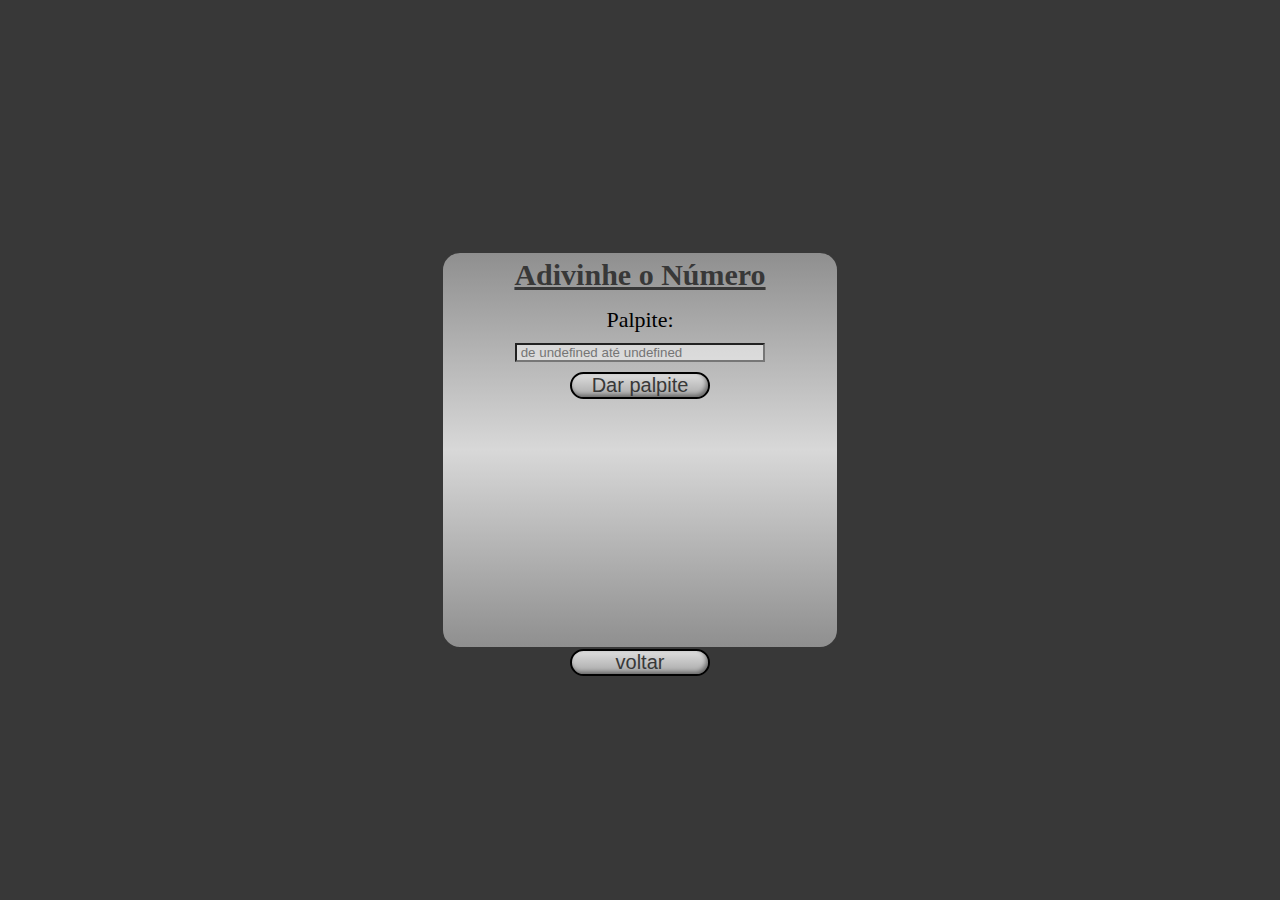
<file: adivinhacao/game.html>
<!DOCTYPE html>
<html lang="pt-br">
<head>
    <meta charset="UTF-8">
    <meta name="viewport" content="width=device-width, initial-scale=1.0">
    <title>Adivinhação</title>
    <link rel="stylesheet" href="adivinhacaoCSS.css">
</head>
<body>
    <div>
        <header><h1>Adivinhe o Número</h1></header>

        <main>
            <label for="Palpite">Palpite:</label>
            <input type="number" name="Palpite" id="Palpite" min="0" max="100">
            <button onclick="adivinhacao()">Dar palpite</button>
            <div>
                <p id="resultado"> </p>
            </div>
        </main>

        <footer>
            <a href="adivinhação.html"><button>voltar</button></a>
        </footer>
    </div>

    <script src="adivinhacao.js"> </script>
</body>
</html>
</file>
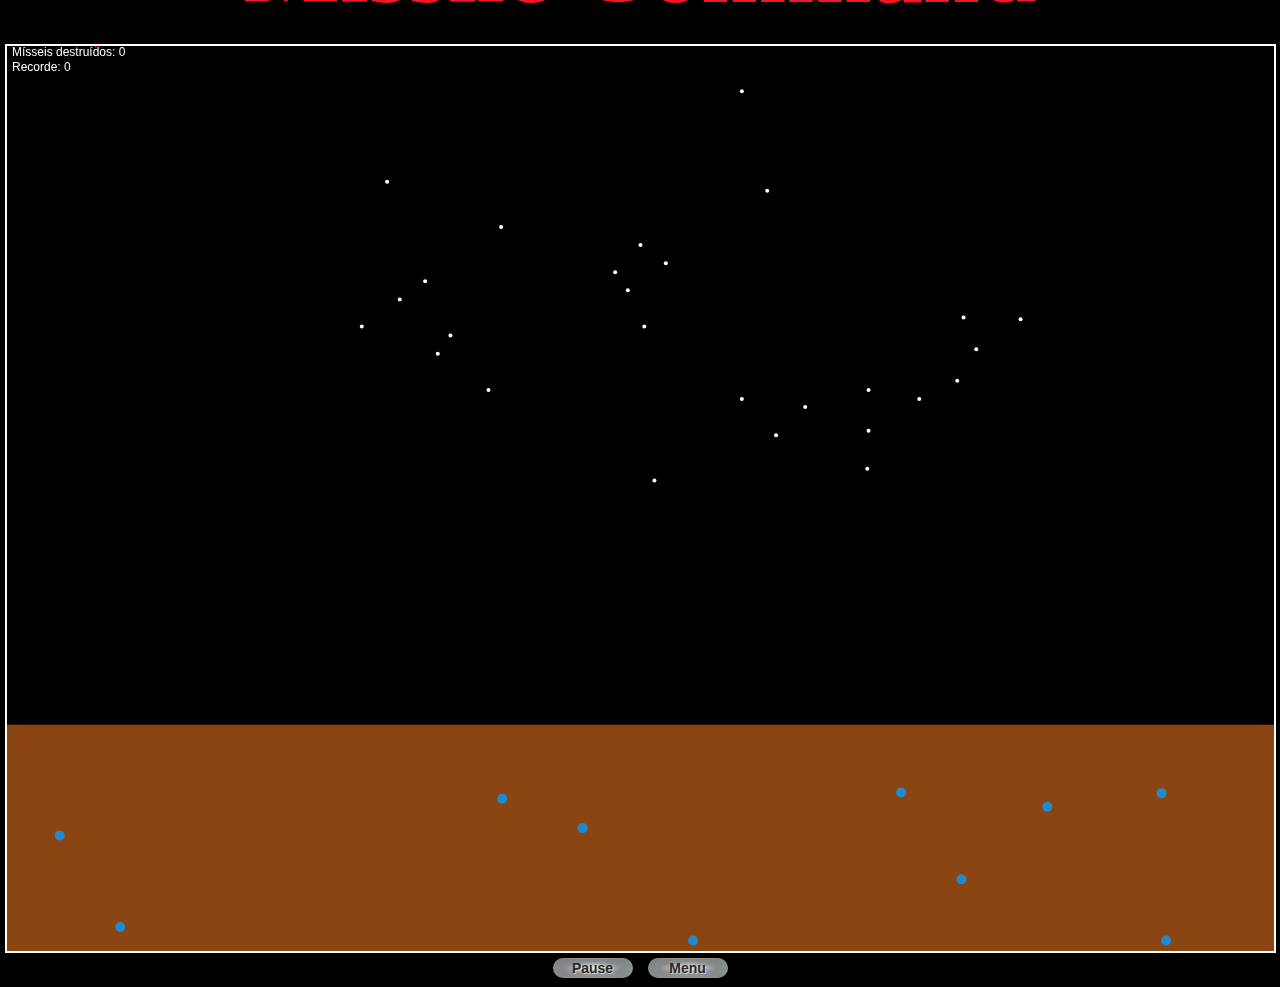
<file: missilecommand/missilecommandgame.html>
<!DOCTYPE html>
<html lang="en">
<head>
    <meta charset="UTF-8">
    <meta name="viewport" content="width=device-width, initial-scale=1.0">
    <title>Missile Command</title>
    <link rel="stylesheet" href="missilecommand.css">
</head>
<body>
    <h1>Missile Command</h1>
    <canvas id="gameCanvas"></canvas>
    <div class="options">
        <button id="Pause">Pause</button>
        <button onclick="voltar()">Menu</button>
    </div>
    <script>
        // Ajustar a largura do canvas para 99% da largura da viewport
        let largura = window.innerWidth * 0.99;
        let proporcao = 7 / 5; // Proporção de 350 x 250
        let tela = document.getElementById('gameCanvas');
        tela.setAttribute('width', largura);

        // Ajustar a altura de acordo com a proporção
        let altura = largura / proporcao;
        tela.setAttribute('height', altura);

        function voltar(){
            window.history.go(-1);
        }
    </script>
    <script src="missilecommand.js"></script>
</body>
</html>
</file>
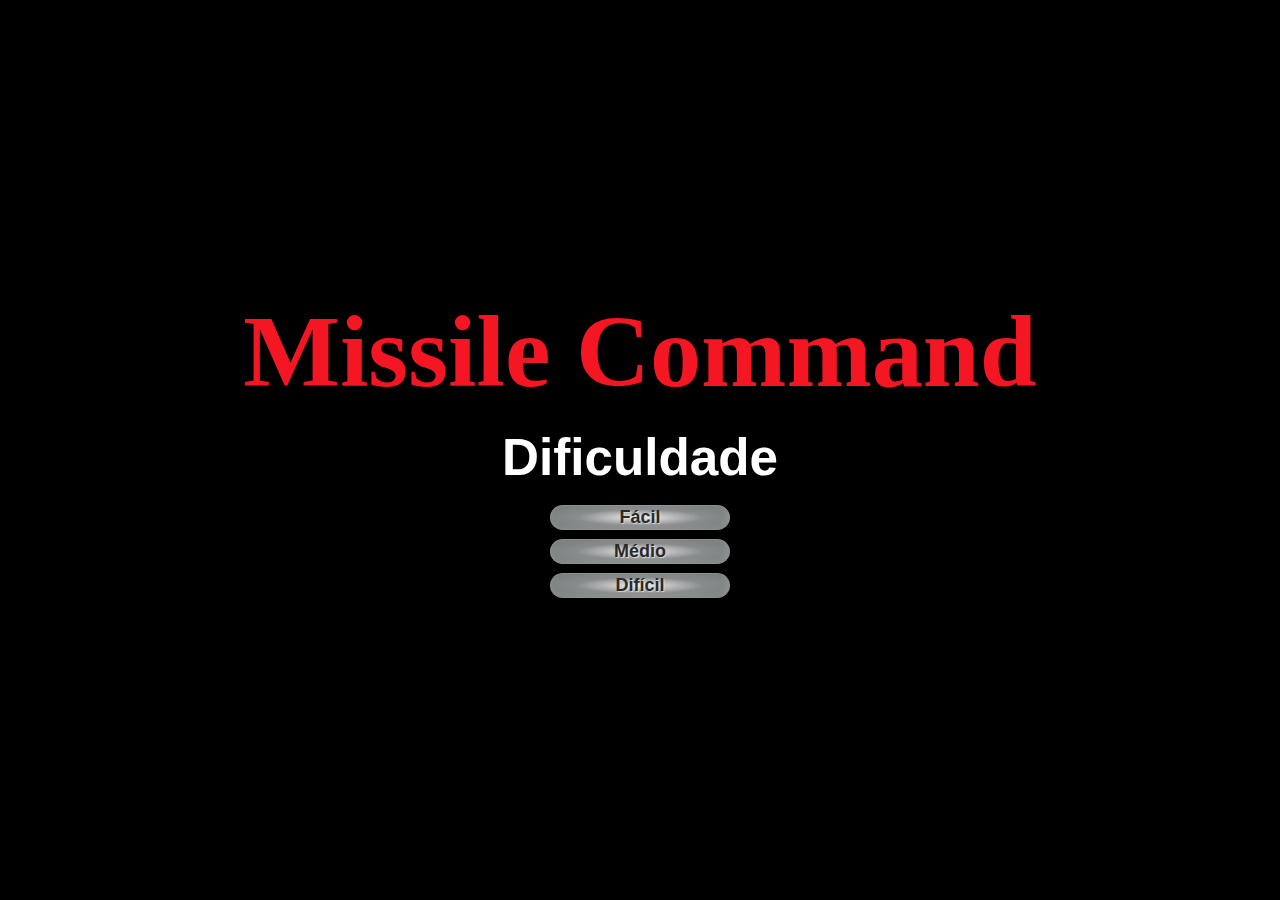
<file: missilecommand/missilecommandmain.html>
<!DOCTYPE html>
<html lang="pt-br">
<head>
    <meta charset="UTF-8">
    <meta name="viewport" content="width=device-width, initial-scale=1.0">
    <title>Missile Command</title>
    <link rel="stylesheet" href="missilecommand.css">
</head>
<body>
    <h1>Missile Command</h1>

    <h2>Dificuldade</h2>

    <button onclick="dificuldade('facil')">Fácil</button>
    <button onclick="dificuldade('medio')">Médio</button>
    <button onclick="dificuldade('dificil')">Difícil</button>

    <script>
        function dificuldade(dificuldade){
            window.location.href = `missilecommandgame.html?dificuldade=${dificuldade}`;
        }
    </script>
</body>
</html>
</file>
<file: head_style.css>
*{
    margin: 0px;
    padding: 0px;
    box-sizing: border-box;
}

:root{
    --cor1: rgb(31, 138, 205);
    --cor2:rgba(111, 188, 235, 0.6);
    --cor3:rgba(40, 40, 251, 0.2);
    --cor4: rgb(75, 43, 106);
}

header{
    background-color: var(--cor1);
    border: 3px solid var(--cor4);
    border-bottom: none;
    border-radius:30px 30px 0px 0px;
    overflow: hidden;
}

header > img{
    margin: auto;
    height: auto;
    max-height: 80%;
    width: 100%;
    max-width: 382px;
}

footer{
    background-color: rgb(31, 138, 205);
    text-align: center;
    border: 3px solid var(--cor4);
    border-top: none;
    border-radius:0px 0px 20px 20px;
    height: 20px;
}

footer a{
    color: white;
    text-decoration: none;
}

ul{
    list-style: none;
}

.menu  a{
    font-size: 20px;;
    color:white;
    text-decoration: none;
    padding:  1px 20px;
    text-align: center;
} 

@media print{
    header img{
        margin-top: 5px;
        border-radius: 10px;
    }

    header img{
        display: block;
        margin: auto;
    }

    .menubar{
        display: none;
    }

    img{
        filter: grayscale(100);
    }

    nav .menubar, a{
        display: none;
    }

    main section{
        width: 100vw;
    }

    main aside{
        display: none;
    }

    section .animated_border{
        display: none;
    }

    footer{
        padding-top: 80px;
    }

    footer::after{
         content: "fim da página";
    }
}
</file>
<file: menu_style.css>
:root{
    --cor1: rgb(31, 138, 205);
    --cor2:rgba(111, 188, 235, 0.6);
    --cor3:rgba(40, 40, 251, 0.2);
    --cor4: rgb(75, 43, 106);
}

.menu{
    display: flex;
    flex-direction: row;
    align-items: center;
    border-left: 3px solid var(--cor4);
    border-right: 3px solid var(--cor4);
    justify-content: space-between;
    background-color: rgb(31, 138, 205);
    position: sticky;
    top: -1px;
    z-index: 1000;
}

.menu > a{
    padding: 7px 15px 0px 0px;
}

.menubar{
    padding-top: 5px;
    margin: 1px 15px;
    display: flex;
    flex-direction: row;
    align-items: center;
    gap: 10px;
}

.button{
    display: block;
    width: 200px;
    text-align: center;
    border: 1px solid var(--cor2);
    border-radius: 1000px;
}

.opções::-webkit-scrollbar{
    width: 5px; /* Largura da barra de rolagem vertical */
    height: 12px; /* Altura da barra de rolagem horizontal */
}

.opções::-webkit-scrollbar-track {
    background: transparent; /* Cor do trilho */
    border-radius: 100px; /* Bordas arredondadas do trilho */
}

.opções::-webkit-scrollbar-thumb {
    background: var(--cor4); /* Cor do polegar */
    border-radius: 10px; /* Bordas arredondadas do polegar */
}

.button > p{
    font-family: Arial, Helvetica, sans-serif;
    font-size: 20px;
    color: white;
    border: 1px solid var(--cor1);
}

.button > p:hover{
    border: 1px solid black;
    border-radius: 1000px;
    box-shadow: inset -5px -5px 10px rgba(0, 0, 0, 0.5);
    text-decoration: underline ;
    cursor: pointer;
}

.opções{
    position: absolute;
    background-color:rgb(31, 138, 205) ;
    margin-top: 4px;
    width: 200px;
    max-height:85vh;
    overflow-y: scroll;
    outline: 1px solid white;
    border: 1px solid black;
    border-radius: 10px;
    box-shadow: 5px 5px 5px rgba(0, 0, 0, 0.6);
    opacity: 0;
    visibility: hidden;
    transition: opacity 0.2s, visibility 0.2s, transform 0.2s;
    transition-delay: 0.2s;
}

.opções > li{
    padding: 6px 2px;
}

.opções li > p{
    color: white;
    font-size: 20px;
}

.opções a,.opções li > p{
    display: block;
    padding: 1px 3px;
    overflow-x: hidden;
    text-overflow: ellipsis;
}

.button:hover  .opções{
    opacity: 1;
    visibility: visible;
    transform: scale(1);
}

.opções  a:hover, .opções li > p:hover{
    background-color: var(--cor3);
    border-radius: 1px; 
    text-decoration: underline;
}

@media(max-width:950px){
    .menubar{
        margin: 0vh 2vw;
        gap: 2vw;
    }
    
    .button{
        width: 18vw;
    }

    .menu a, .button > p, .opçoes a{
        font-size: 3.5vw ;
        
    }

    .opções{
        width: 18vw;
    }

    .opções a, .opções li > p{
        font-size: 2.7vw;
        padding:1px 0px;
    }
}
</file>
<file: main_style.css>
@charset "UTF-8";
@import url('https://fonts.googleapis.com/css2?family=Jersey+15&display=swap');

:root{
    --cor1: rgb(31, 138, 205);
    --cor2:rgba(111, 188, 235, 0.6);
    --cor3:rgba(40, 40, 251, 0.2);
    --cor4: rgb(75, 43, 106);
}

main{
    display: flex;
    flex-direction: row;
    justify-content: space-between;
    background-color: var(--cor2);
    padding: 5px 30px;
    border-left: 3px solid var(--cor4);
    border-right: 3px solid var(--cor4);
}

section{
    display: flex;
    flex-direction: column;
    place-items: center;
    gap: 10px;
    width: 74%;
}

aside{
    display: flex;
    flex-direction: column;
    gap: 10px;
    place-items: center;
    width: 25%;
}

.games{
    display: none;
    flex-direction: column;
    justify-content: space-between;
    align-items: center;
    width: 100%;
    height: 450px;
    background-color: rgba(0, 0, 0, 0.7);
    border: 2px solid var(--cor4);
    border-radius: 10px;
}

.games > p{
    color: white;
    font-size: 35px;
    font-family: "Jersey 15", serif;
    font-weight: 400;
    font-style: normal;
    border-bottom: 1px solid white;
}

.games > iframe{
    margin: 5px;
    max-height: 350px;
    max-width: 350px;
    width:100%;
    height: 100%;
}

.gamebuttons{
    display: flex;
    justify-content: center;
    border-top: 1px solid white;
    width: 96%
}

.gamebuttons> button{
    display: flex;
    justify-content: center;
    align-items: center;
    background-color: red;
    color: white;
    margin: 3px;
    width: 100px;
    padding: 3px;
    border: 1px solid white;
    border-radius: 1000px;
    box-shadow: inset -2px -2px 4px rgba(0, 0, 0, 0.43);
}

.gamebuttons> button:hover{
    background-color: rgb(225, 0, 0);
    cursor: pointer;
}

.matérias{
    display:flex;
    flex-direction:column;
    place-items: center ;
    gap: 10px;
    justify-content: center;
    width: 100%;
    margin-bottom: 50px;
}

.matérias h2{
    font-size: 2em;
    text-align: center;
}

.matérias h3{
    font-size: 1.5em;
    text-align: center;
}

.matérias p{
    font-family: Arial, Helvetica, sans-serif;
    text-align: justify;
    text-indent: 30px;
    line-height: 1.3;
}

picture img{
    width: 100%;
    max-width: 100%;
    height: auto;
}

.imagem{
    position: relative;
    width: 100%;
    height: 300px;
}

.blur{
    position: relative;
    background-color: black;
    width: 100%;
    height: 100%;
    filter: blur(10px);
    
}

.imagem_blur{
    top: 2%;
    left: 0.5%;
    position: absolute;
    display: flex;
    flex-direction: column;
    align-items: center;
    justify-content: center;
    border-radius:10px;
    width: 99%;
    height: 98%;
}

.imagem_blur > P{
    font-size: 20px;
    color: white;
    text-align: center;
}

.imagem_blur > img{
    max-width: 250px;
    width: 62vw;

}

.animated_border{
    position: relative;
    display: flex;
    flex-direction: column;
    place-items: center;
    justify-content: center;
    width:72vw;
    height: 72vw;
    max-width: 300px;
    max-height: 300px;
    background-color:red;
    overflow: hidden;
    margin-bottom: 50px;
}

.animated_border:hover{
    box-shadow: 10px 10px 15px rgba(0, 0, 0, 0.508);
}

.animated_border:hover::before{
    content: "";
    position: absolute;
    width: 150px;
    height: 500px;
    background-color: yellow;
    animation: animação 6s linear infinite;
}

@keyframes animação{
    100%{
        transform: rotate(360deg);
    }
}

.propaganda{
    position: absolute;
    display: flex;
    flex-direction: column;
    align-items: center;
    justify-content: center;
    gap: 5px;
    width:71.3vw;
    height:71.3vw;
    max-width: 295px;
    max-height: 295px;
    background-color: red;

}

.propaganda_text{
    position: relative;
    font-family: Arial, Helvetica, sans-serif;
    transform: rotate(-42deg);
    font-size: 2.5em;
    font-weight: bold;
    color: yellow;
    text-shadow: 2px 2px 3px white;
    text-decoration: underline;
}

.propaganda .hidden{
    visibility: hidden;
    opacity: 0;
    transition: opacity 0.3s, visibility 0.3s;
    font-size: 1,5em;
}

.hidden a{
    color: white;
}

.banner{
    position: sticky;
    top: 10vh;
    width: 100%;
    margin: 0px 0px;
}

.banner iframe{
    display:block;
    width: 100%;;
    max-height:600px;
    height: 85vh;
    border-radius: 20px;
}

@media(max-width:360px){
    .propaganda_text{
        font-size: 1.6em;
    }

    .propaganda .hidden{
        font-size: 1em;
    }

    .artigos{
        font-size: 100%;
    }
}

.propaganda:hover .propaganda_text{
    transform: rotate(0deg);
    transition: 0.3s;
}

.propaganda:hover .hidden{
    visibility: visible;
    opacity: 1;
}

.barra_noticias{
    height: 700px;
    width: 100%;
    margin-right: -2px;
    overflow-y: scroll;
    overflow-x: hidden;
}

.barra_noticias::-webkit-scrollbar{
    width: 3px; /* Largura da barra de rolagem vertical */
}

.barra_noticias::-webkit-scrollbar-track {
    background: transparent; /* Cor do trilho */
    border-radius: 10px; /* Bordas arredondadas do trilho */
}

.barra_noticias::-webkit-scrollbar-thumb {
    background: var(--cor1); /* Cor do polegar */
    border-radius: 10px; /* Bordas arredondadas do polegar */
}

.noticias{
    display: flex;
    flex-direction: column-reverse;
    place-items: center;
    margin: 10px 0px;
    height: 200px;
    width: 100%;
    border: 1px solid black;
    border-radius: 10px;
    background-color: aquamarine;
    background-image: url(imagens/skullheatm.jpg);
    background-position: center;
    background-size: cover;
}

.noticias:hover{
    border: 2px solid white;
}

.barra_noticias p{
    font-size: 1.3em;
    text-align: center;
    color: white;
    width: 70%;
    border-radius: 1000px;
    text-decoration: underline;
}

@media(max-width:820px){
    main{
        padding: 5px 5px;
    }

    .barra_noticias{
        height: 630px;
    }

    .noticias{
        justify-content: center;
        height:100px;
        background-image: url(imagens/skullheatp.jpg);
        opacity: 0.7;
    }

    .noticias p{
        font-size: 1em;
        color: white;
    }

    .banner{
        top:20vh
    }
    
    .banner iframe{
        width: 100%;
        max-height: 500px;
    }
}

@media(max-width:450px){
    .banner iframe{
        max-height:300px ;
    }
}

@media(max-height:450px){
    .banner{
        top:12vh
    }
}

@media(max-width:320px){
    .artigos{
        font-size: 6vw;
    }
    .matérias h2{
        font-size: 10vw;
    }

    .matérias h3{
        font-size:8vw;
    }

    .matérias p{
        font-size: 6vw;
    }

    .noticias p{
        font-size: 6vw;
    }
}
</file>
<file: login-style.css>
@charset "UTF-8";

*{
    margin: 0;
    padding: 0;
    box-sizing: border-box;
}

:root{
    --cor1: rgb(31, 138, 205);
    --cor2:rgba(111, 188, 235, 0.6);
    --cor3:rgba(40, 40, 251, 0.2);
    --cor4: rgb(75, 43, 106);
}

body,html{
    width: 100vw;
    height: 100vh;
    min-width: 280px;
    min-height: 350px;
    display: flex;
    place-content: center;
    align-items: center;
    flex-direction: column;
    background-color: var(--cor2);
}

#login{
    display: flex;
    align-items: center;
    width: 60vw;
    max-width: 900px;
    min-width: 200px;
    height: 450px;
    min-height: 340px;
    background-color: var(--cor1);
    border: 3px solid var(--cor4);
    border-radius: 30px;
    overflow: hidden;;
}

#login-aside{
    align-content: center;
    width:35%;
    height: 100%;
    border-right: 3px solid var(--cor4);
}

h1{
    padding-left: 10px;
}

h1 > p{
    display: inline-block;
    transform: translateY(-30px);
}

.logo1{
    font-family:Arial, Helvetica, sans-serif;
    font-size: 5vw;
    padding-left: 2px;
    color: rgb(75, 43, 106);
    text-shadow: 1px 1px 1px white;
}

.logo2{
    position: relative;
    top: -3px;
    left: -0.4vw;
    color: white;
    font-size:1.7vw;
    font-weight:none;
}

#formulario{
    align-content: center;
    justify-items: center;
    gap: 3px;
    width: 100%;
    height: 100%;
    background-color: rgba(255, 255, 255, 0.838);   
}

#user{
    align-content: center;
    text-align: center;
    width: 150px;
    height: 150px;
    border: 1px solid var(--cor4);
    border-radius: 50%;
    overflow: hidden;
}

#formulario span{
    display: block;
    font-size: 150px;
    color: var(--cor4);
    background-color: var(--cor1);
    border-radius: 50%;
}

#formulario img{
    display: none;
    width: 150px;
}

.dados input{
    display: block;
    border: 2px solid var(--cor4);
    margin-bottom: 8px;
}

.botoes-form{
    text-align: center;
}

form > .botoes-form >input{
    background-color: var(--cor1);
    padding: 1px 8px;
    border-radius: 1000px;
    color:white;
    font-size: 1em;
    cursor: pointer;
}

form > .botoes-form > input:hover{
    background-color: var(--cor2);
    color: var(--cor4);
    box-shadow: 3px 3px 5px rgb(0,0,0,0.4);
    transform: translateY(-2px);
    transition: 0.2s;
}

footer{
    display: flex;
    place-content: center;
    align-content: center;
    margin: 15px;
    font-size: 1.2em;
    color: var(--cor4);
}

footer span{
    transform: translateY(5px);
}

footer a:hover{
    color: var(--cor1);
}

@media screen and (max-width:600px){
    #login{
        flex-direction: column;
    }

    #login-aside{
        width: 100%;
        height: auto;
        border-right:none;
        border-bottom: 2px solid var(--cor4);
    }

    #login-aside h1{
        padding: 5px 0px 0px 15px;
    }

    #login-aside > h1 > p{
        transform: translateY(0px);
    }

    .logo1{
        font-size: 1.7em;
    
    }

    .logo2{
        font-size: 0.7em;
        top:-2px;
        left: -5px;
    }
}

@media screen and (max-height:450px){
    body{
        flex-direction: row-reverse;
    }

    #login{
        height: 90vh;
    }

    #user{
        width:65px;
        height:65px;
    }

    #user span{
        font-size: 65px;
    }

    #formulario img{
        width: 65px;
    }
}
</file>
<file: adivinhacao/menuprincipal.css>
@charset "UTF-8";

*{
    margin:0;
    padding: 0;
    box-sizing: border-box;
    color: rgb(66,66,66);
    
}

body{
    display: flex;
    background-image: linear-gradient(to bottom, #8f8f8f,#d8d8d8,#8f8f8f);
    justify-content: center;
    align-items: center;
    height: 100vh;
}

main{
    display: flex;
    flex-direction: column;
    justify-content: center;
    align-items: center;
    gap: 8px;
}

main > h1{
    text-align: center;
    font-size: 12vw;
    font-family: Arial, Helvetica, sans-serif;
    text-shadow: 1px 1px 1px rgb(36, 36, 36), -1px 1px 2px rgb(36, 36, 36), 1px -1px 1px white, -1px -1px 1px rgb(36, 36, 36) ;
    margin: 5px 3px;
}

.letter{
    opacity: 0;
    transition: opacity 00.5s;
}

.opções{
    display: flex;
    flex-direction: column;
    gap: 8px;
    align-items: center;
    opacity: 0;
    animation: fadeIn 1s forwards;
    animation-delay: 1.5s;

}

.opções > button{
    width: 80vw;
    border-radius: 1000px;
    font-size: 18px;
    background-image: linear-gradient(to bottom,#d8d8d8,#8f8f8f);
    border-color: rgba(0, 0, 0, 0.4)
}

.opções > button:hover{
    border-color: black;
    transform: translate(-3px, -3px);
    box-shadow: 3px 3px 3px rgba(0, 0, 0, 0.4);
}

@keyframes fadeIn{
    to{
        opacity: 1;
    }
}
</file>
<file: adivinhacao/adivinhacaoCSS.css>
@charset "UTF-8";

*{
    margin: 0px;;
    padding: 0px;
    box-sizing: border-box;
}

html{
    text-align: center;
}

body{
    display: flex;
    background-color: rgb(56,56,56);;
    justify-content: center;
    align-items: center;
    height: 100vh;
}

body > div{
    display: flex;
    flex-direction: column;
    justify-content: space-between;
    align-items: center;
    gap: 2px;
    background-image: linear-gradient(to bottom, #8f8f8f,#d8d8d8,#8f8f8f);
    max-width: 400px;
    max-height: 400px;
    width: 100%;
    height: auto;
    border: 3px solid rgb(56,56,56);
    border-radius: 20px;
    padding: 5px;
    margin: 3px;
}

h1{
    text-align: center;
    font-size: 10vw;
    color: rgb(56,56,56);
    text-decoration: underline;
}

label{
    font-size: 8vw;
    color: rgv(56,56,56);
}

input{
    background-color: rgba(255, 255, 255, 0.5);
    max-width: 250px;
    width: 90%;
}

main{
    display: flex;
    flex-direction: column;
    width: 100%;
    justify-items: space-around;
    align-items: center;
    gap: 2vw;
}

main > div{
    display: flex;
    flex-direction: column;
    justify-content: center;
    height: 25vh;
    width: 100%;
    border-radius: 1px solid rgb(56,56,56);
}

main > div >  p{
    text-align: center;
    font-size: 7vw;
    font-family: Arial, Helvetica, sans-serif;
    color: rgb(56,56,56);
}

button{
    background-image: linear-gradient(#d8d8d8c0,#8f8f8fc0);
    border: 2px solid black;
    border-radius: 1000px;
    box-shadow: inset -2px -2px 4px rgba(0, 0, 0, 0.4);
    width: 32vw;
    font-family: Arial, Helvetica, sans-serif;
    font-size: 4.5vw;
    color: rgb(56, 56, 56);
}

button:hover{
    cursor: pointer;
    box-shadow: 3px 3px 10px rgb(56,56,56);;
    transform: translate(-2px, -2px);
}


@media(min-width:400px){
    body> div{
        gap: 15px;
    }

    h1{
        font-size: 30px;
    }

    label{
        font-size: 22px;
    }

    main{
        gap: 10px;
    }

    main > div > p{
        font-size: 24px;
    }

    button{
        width: 140px;
        font-size: 20px;
    }
}
</file>
<file: missilecommand/missilecommand.css>
@charset "UTF-8";

*{
    margin: 0;
    padding: 0;
    box-sizing: border-box;
}

body{
    display: flex;
    flex-direction: column;
    background-color: black;
    justify-content: center;
    align-items: center;
    height: 100vh;
}

h1{
    font-size: 8vw;
    color: #F41622;
    margin-bottom: 2vh
}

h2{
    font-family: Arial, Helvetica, sans-serif;
    font-size: 4vw;
    color: white;
    margin-bottom: 2vh;
}

button{
    background-image: radial-gradient(rgba(255, 255, 255, 0.058), #898C8D, #75797A);
    box-shadow: inset -2px -2px 6px #e4e4e42a;

    border: 1px solid #e4e4e42a;
    width: 180px;
    padding: 1px;

    font-family: Arial, Helvetica, sans-serif;
    font-size: 18px;
    color: #2c2a29;
    font-weight: bold;
    text-shadow: 1px 1px 0px #e4e4e4af;
    border-radius: 1000px;
    margin-bottom: 1vh;
}

canvas{
    border: 2px solid white;
}

.options{
    display: flex;
    margin: 5px;
    gap: 15px;
}

.options > button{
    font-size: 14px;
    width: 80px;
}

button:hover{
    color: #F41622;
    transform: scale(1.05);
    transition: 0.1s;
}
</file>
